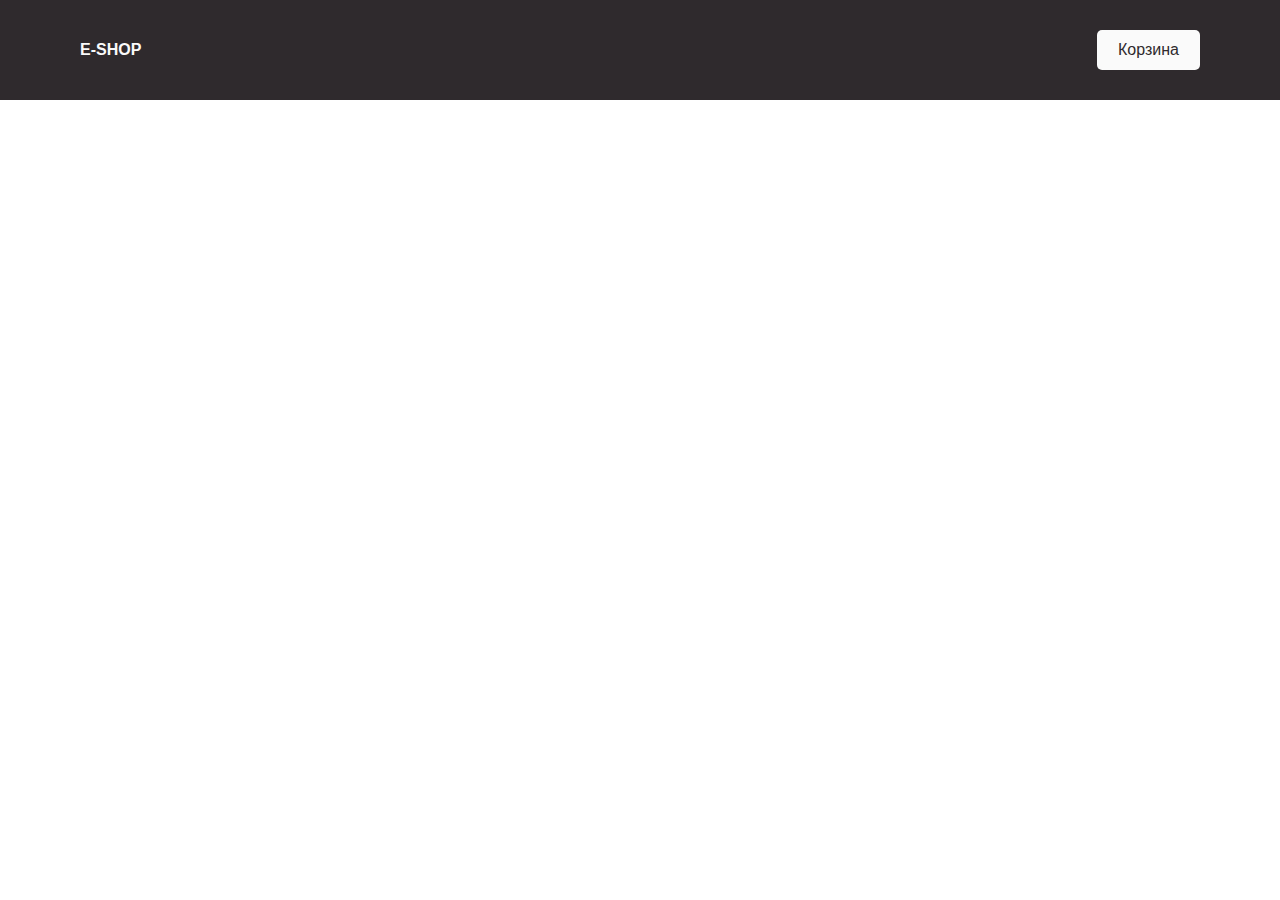
<file: index.html>
<!DOCTYPE html>
<html lang="en">
<head>
    <meta charset="UTF-8">
    <title>Интернет-магазин</title>
    <link rel="stylesheet" href="css/normalize.css">
    <link rel="stylesheet" href="css/style.css">
</head>
<body>
    
    <header>
        <div class="logo">E-shop</div>
        <button class="btn-cart" type="button" onclick = "showCart()">Корзина</button>
    </header>
    <main>
        <div class="cart">
            <div class="cart-header">
                Корзина
            </div>
            <div class="cart-content">
                
            </div>
            <div class="cart-footer">
                <div class="cart-total">
                </div>
            </div>
        </div>
        <div class="products"></div>
    </main>
		<!--beforestart-->
		<p>
		<!--afterstart-->
			<span></span>
			<!--beforeend-->
		</p>
		<!--afterend-->
   
    <script src="js/main.js"></script>
</body>
</html>
</file>
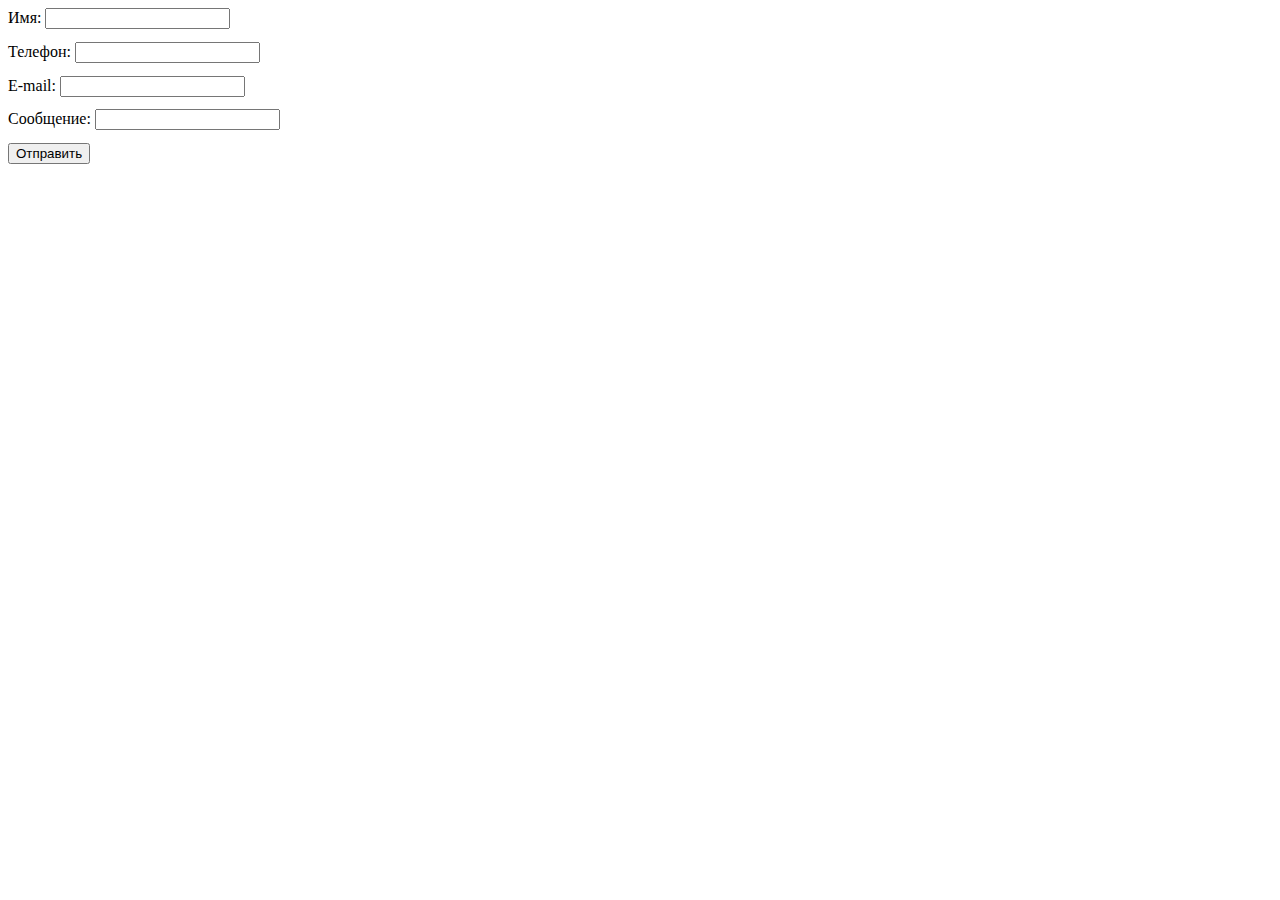
<file: test.html>
<!DOCTYPE html>
<html lang="en">

<head>
    <meta charset="UTF-8">
    <meta http-equiv="X-UA-Compatible" content="IE=edge">
    <meta name="viewport" content="width=device-width, initial-scale=1.0">
    <link rel="stylesheet" href="style.css">
    <title>Document</title>
</head>

<body>
    <form name="feedBack" onsubmit="return validate();">
        <label>Имя:
            <input type="text" name="name">
        </label>
        <p class="error__message " id="name"> </p>
        <label>Телефон:
            <input type="text" name="phone">
        </label>
        <p class="error__message" id="phone"> </p>
        <label>E-mail:
            <input type="text" name="email">
        </label>
        <p class="error__message" id="email"> </p>
        <label>Сообщение:
            <input type="text" name="message">
        </label>
        <p class="error__message" id="message"> </p>
        <input type="submit" value="Отправить">
    </form>


    <script>

        // a. Имя содержит только буквы.
        // b. Телефон имеет вид +7(000)000-0000.
        // c. E-mail имеет вид mymail@mail.ru, или my.mail@mail.ru, или my-mail@mail.ru.
        // d. Текст произвольный.
        // e. Если одно из полей не прошло валидацию, необходимо выделить это поле красной рамкой и сообщить пользователю об ошибке.



        function validate() {

            let feedBackForm = document.forms.feedBack;
            let validated = true;
            feedBackForm.querySelectorAll(".error__message").forEach(item => item.innerText = "");
            feedBackForm.querySelectorAll("input").forEach(item => item.style.borderColor = "grey");
            let reg;
            // проверка Имя
            if (feedBackForm.elements.name.value.trim() == "") {
                feedBackForm.elements.name.style.borderColor = "red";
                feedBackForm.querySelector("#name").innerText = "Имя не может быть пустым...";
                validated = false;
            } else 
            {
                reg = /[^a-zа-яёЁ\s]/i;
                if (reg.test(feedBackForm.elements.name.value)) {
                    feedBackForm.elements.name.style.borderColor = "red";
                    feedBackForm.querySelector("#name").innerText = "Введите корректное имя, могут быть использованы только символы A-z / А-я";
                    validated = false;
                }
            }
            
            // проверка Телефон
            if (feedBackForm.elements.phone.value.trim() == "") {
                feedBackForm.elements.phone.style.borderColor = "red";
                feedBackForm.querySelector("#phone").innerText = "Укажите телефон";
                validated = false;
            } else {
                reg = /^\+7\([0-9]{3}\)[0-9]{3}-[0-9]{4}$/;
                if (!reg.test(feedBackForm.elements.phone.value)) {
                    feedBackForm.elements.phone.style.borderColor = "red";
                    feedBackForm.querySelector("#phone").innerText = "Введите телефон в формате +7(000)000-0000";
                    validated = false;
                }
            }
            // проверка Почта
            if (feedBackForm.elements.email.value.trim() == "") {
                feedBackForm.elements.email.style.borderColor = "red";
                feedBackForm.querySelector("#email").innerText = "Укажите почту";
                validated = false;
            } else {
                reg = /^([a-z0-9_\.-]+)@([a-z0-9_\.-]+)\.([a-z\.]{2,6})$/;
                if (!reg.test(feedBackForm.elements.email.value)) {
                    feedBackForm.elements.email.style.borderColor = "red";
                    feedBackForm.querySelector("#email").innerText = "Введите адрес электронной почты в формате mymail@mail.ru";
                    validated = false;
                }
            }
            if (feedBackForm.elements.message.value.trim() == "") {
                feedBackForm.elements.message.style.borderColor = "red";
                feedBackForm.querySelector("#message").innerText = "Введите сообщение..";
                validated = false;
            } 
            return validated;
        }


        let text = `
One: 'Hi Mary.' Two: 'Oh, hi.'
One: 'How are you doing?'
Two: 'I'm doing alright. How about you?'
    One: 'Not too bad. The weather is great isn't it?'
    Two: 'Yes. It's absolutely beautiful today.'
One: 'I wish it was like this more frequently.'
Two: 'Me too.'
One: 'So where are you going now?'
Two: 'I'm going to meet a friend of mine at the department store.'
One: 'Going to do a little shopping?'
Two: 'Yeah, I have to buy some presents for my parents.'
One: 'What's the occasion?'
    Two: 'It's their anniversary.'
One: 'That's great. Well, you better get going. You don't want to be late.'
Two: 'I'll see you next time.'
One: 'Sure. Bye.'
`;


        console.log(text.replace(/'/g, '"')); // задание 1
        console.log(text.replace(/'([^a-z])/g, '"$1')); // задание 2









    </script>
</body>

</html>
</file>
<file: css/style.css>
body{
    font-family: 'SF Pro Display', sans-serif;
}
header{
    display: flex;
    background-color: #2f2a2d;
    justify-content: space-between;
    color: #fafafa;
    padding: 30px 80px;
}
button{
    outline: none;
}
.logo{

    text-transform: uppercase;
    font-weight: bold;
}
.btn-cart{
    background-color: #fafafa;
    padding: 10px 20px;
    border: 1px solid transparent;
    color: #2f2a2d;
    border-radius: 5px;
    transition: all ease-in-out .4s;
    cursor: pointer;
}
.btn-cart:hover{
    background-color: transparent;
    border-color: #fafafa;
    color: #fafafa;
}
.btn-cart, .logo{
    align-self: center;
}
.products{
    column-gap: 30px;
    display: grid;
    grid-template-columns: repeat(auto-fit, 200px);
    grid-template-rows: 1fr;
    padding: 40px 80px;
    justify-content: space-between;
}
p {
    margin: 0 0 5px 0;
}
.product-item{
    display: flex;
    flex-direction: column;
    width: 200px;
    border-radius: 5px;
    overflow: hidden;
    margin: 20px 0;
}
img {
    max-width: 100%;
    height: auto
}
.desc {
    border: 1px solid #c0c0c040;
    padding: 15px
}
.buy-btn{
    margin-top: 5px;
    background-color: #2f2a2d;
    padding: 10px 20px;
    border: 1px solid transparent;
    color: #fafafa;
    border-radius: 5px;
    transition: all ease-in-out .4s;
    cursor: pointer;
}
.buy-btn:hover{
    background-color: transparent;
    border-color: #2f2a2d;
    color: #2f2a2d;
}
.cart {
    display: none;
    width: 100%;
    flex-direction: column;
    align-items: center;
}
.cart-header {
    box-sizing: border-box;
    padding: 7px;
    background-color: #2f2a2d;
    color: #fafafa;
    width: 100%;
    margin-top: 13px;
    height: 64px;
    display: flex;
    align-items: center;
    text-transform: uppercase;
    font-weight: 700;
}
.cart-content {
    display: flex;
    flex-direction: column;
    padding: 7px;
    color: #2f2a2d;
}
.cart-footer {
    padding-top: 7px;
    background-color: #2f2a2d;
    color: #fafafa;
}
.cart-item {
    display: flex;
    flex-direction: row;
    padding: 3px;
    color: #2f2a2d;
}
.cart-item-img {
    width: 64px;
}
.cart-item-title {
    color: #2f2a2d;
    align-self: center;
    padding: 0px 13px;
    width: 320px;
}
.cart-item-count {
    align-self: center;
}
.cart-item-price {
    align-self: center;
    padding: 0px 13px;
}
.cart-item-sum {
    align-self: center;
    padding: 0px 13px;
}
.cart-item-cmd {
    align-self: center;
}
</file>
<file: style.css>
.error__message {
    color: red;
    font-size: 0.8em;
}
</file>
